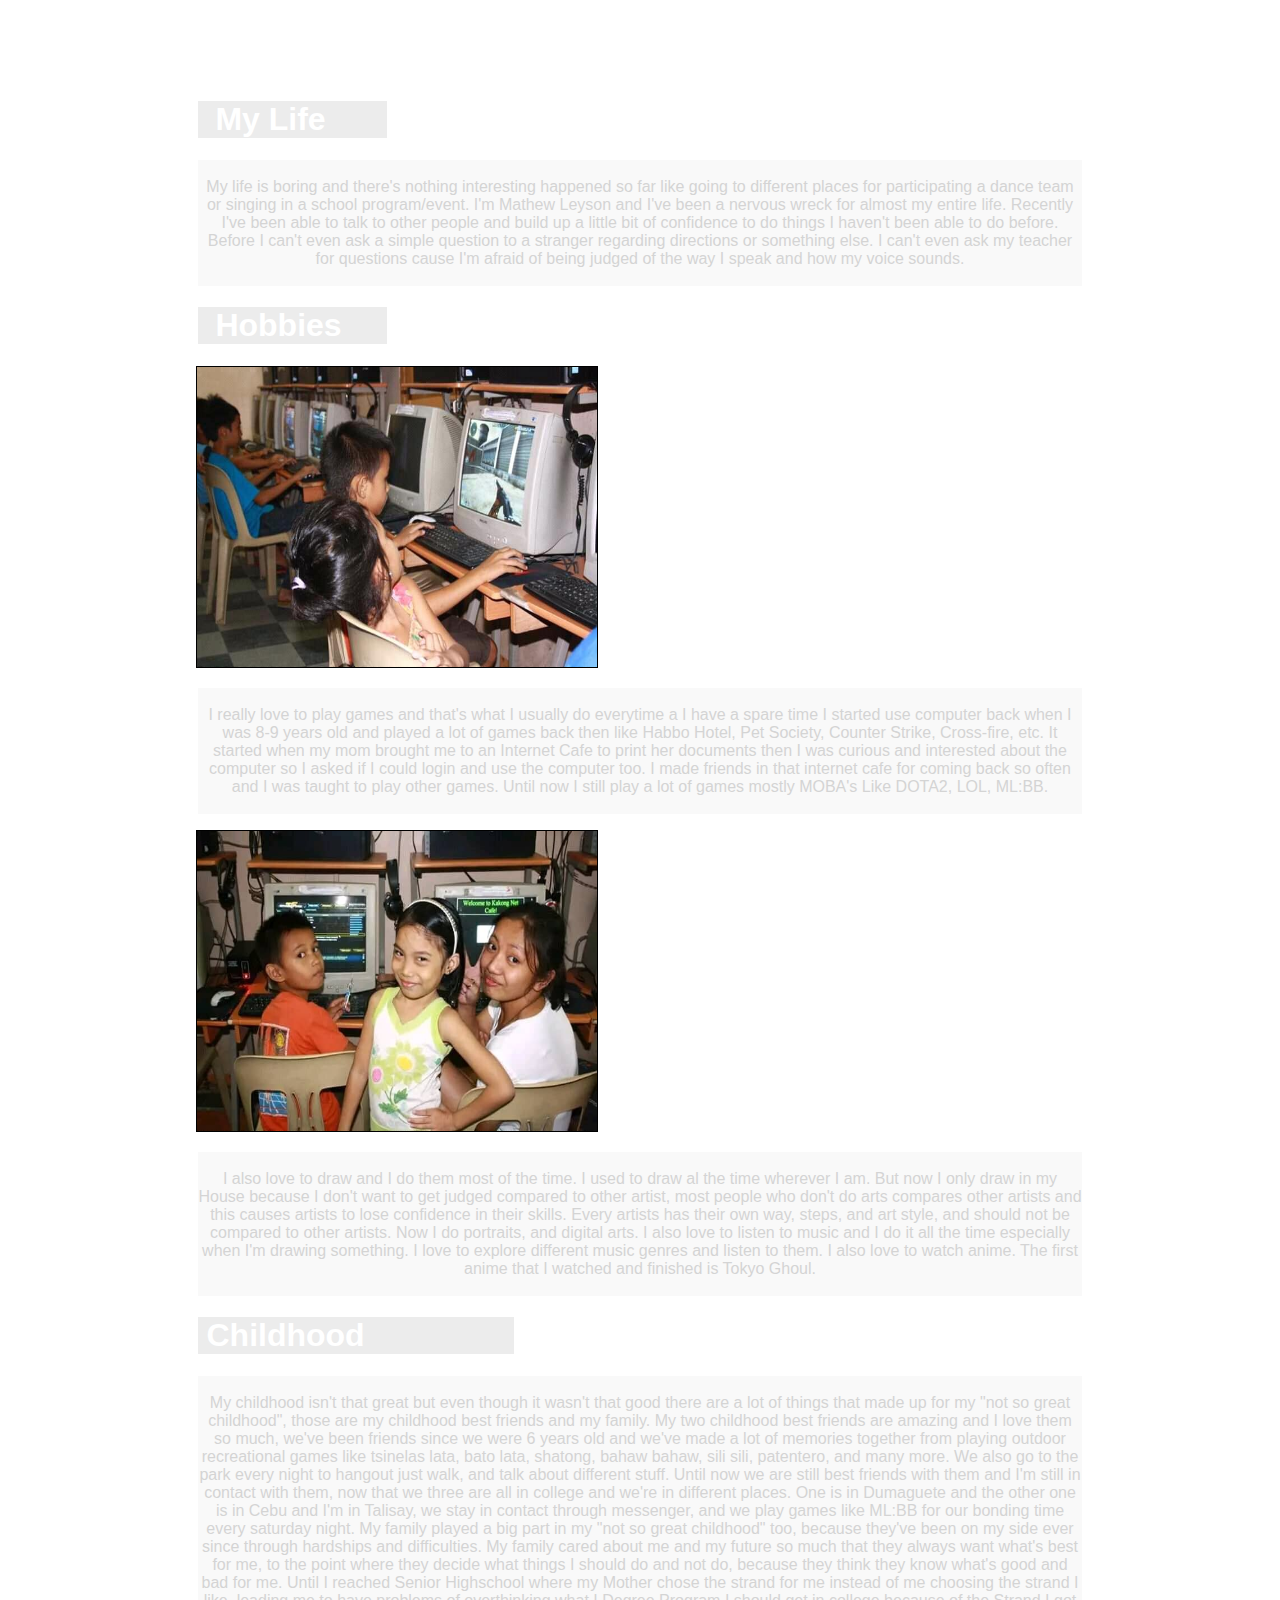
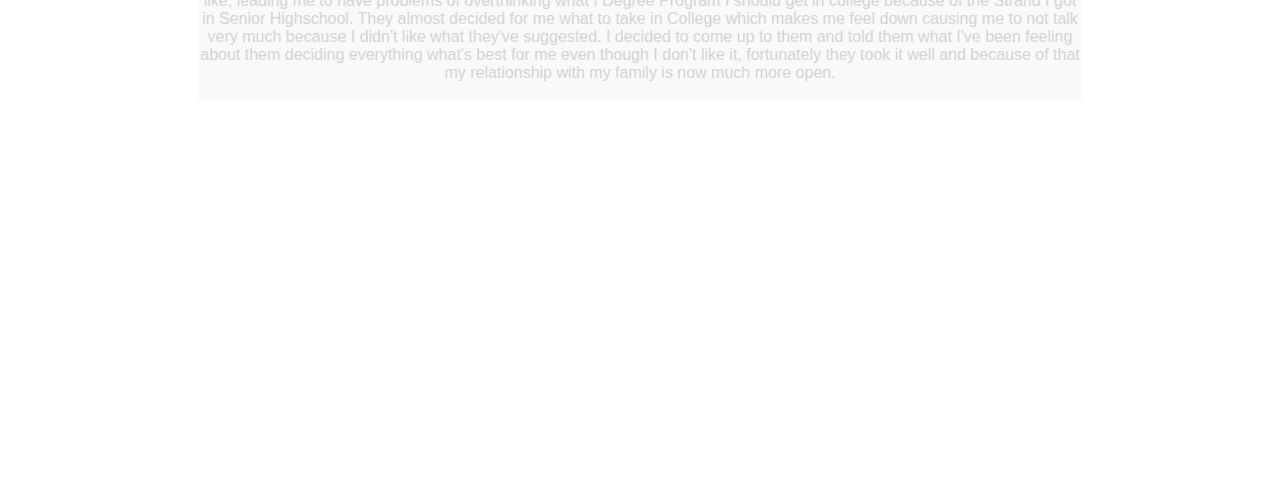
<file: Bio.html>
<!DOCTYPE html>
	<html>
	<head>
		<title>Midterm</title>
		<link rel="stylesheet" type="text/css" href="stylesheetIndex.css">
		<link rel="icon" type="logo/icon" href="image/favicon.ico">
	</head>
	<body id="BodyBio">
		<nav id="BioNav">
			<a href="Index.html">Home</a>
			<a href="elem.html">Elementary</a>
			<a href="jhs.html">Junior Highschool</a>
			<a href="shs.html">Senior Highschool</a>
		</nav>
		<br><br><h1 id="header1">&nbsp;&nbsp;My Life</h1>
			<p id="P1Bio"><br>My life is boring and there's nothing interesting happened so far like going to different places for participating a dance team or singing in a school program/event. I'm Mathew Leyson and I've been a nervous wreck for almost my entire life. Recently I've been able to talk to other people and build up a little bit of confidence to do things I haven't been able to do before. Before I can't even ask a simple question to a stranger regarding directions or something else. I can't even ask my teacher for questions cause I'm afraid of being judged of the way I speak and how my voice sounds.<br><br></p>


		<h1 id="header2">&nbsp;&nbsp;Hobbies</h1>
			&nbsp;&nbsp;&nbsp;&nbsp;&nbsp;&nbsp;&nbsp;&nbsp;&nbsp;<img id="computerme1" src="image/computerme.jpg">
           <p id="P1Bio2"><br>I really love to play games and that's what I usually do everytime a I have a spare time I started use computer back when I was 8-9 years old and played a lot of games back then like Habbo Hotel, Pet Society, Counter Strike, Cross-fire, etc. It started when my mom brought me to an Internet Cafe to print her documents then I was curious and interested about the computer so I asked if I could login and use the computer too. I made friends in that internet cafe for coming back so often and I was taught to play other games. Until now I still play a lot of games mostly MOBA's Like DOTA2, LOL, ML:BB.<br><br>
           	 
           </p>
           &nbsp;&nbsp;&nbsp;&nbsp;&nbsp;&nbsp;&nbsp;&nbsp;&nbsp;<img id="computerme2" src="image/computerme1.jpg">
           <p id="P1Bio3"><br>I also love to draw and I do them most of the time. I used to draw al the time wherever I am. But now I only draw in my House because I don't want to get judged compared to other artist, most people who don't do arts compares other artists and this causes artists to lose confidence in their skills. Every artists has their own way, steps, and art style, and should not be compared to other artists. Now I do portraits, and digital arts.
           
           I also love to listen to music and I do it all the time especially when I'm drawing something. I love to explore different music genres and listen to them. I also love to watch anime. The first anime that I watched and finished is Tokyo Ghoul.<br><br></p>


		<h1 id="header3">&nbsp;Childhood</h1>


          <p id="P1Bio4"><br>My childhood isn't that great but even though it wasn't that good there are a lot of things that made up for my "not so great childhood", those are my childhood best friends and my family. My two childhood best friends are amazing and I love them so much, we've been friends since we were 6 years old and we've made a lot of memories together from playing outdoor recreational games like tsinelas lata, bato lata, shatong, bahaw bahaw, sili sili, patentero, and many more. We also go to the park every night to hangout just walk, and talk about different stuff. Until now we are still best friends with them and I'm still in contact with them, now that we three are all in college and we're in different places. One is in Dumaguete and the other one is in Cebu and I'm in Talisay, we stay in contact through messenger, and we play games like ML:BB for our bonding time every saturday night. 
          
          My family played a big part in my "not so great childhood" too, because they've been on my side ever since through hardships and difficulties. My family cared about me and my future so much that they always want what's best for me, to the point where they decide what things I should do and not do, because they think they know what's good and bad for me. Until I reached Senior Highschool where my Mother chose the strand for me instead of me choosing the strand I like, leading me to have problems of overthinking what I Degree Program I should get in college because of the Strand I got in Senior Highschool. They almost decided for me what to take in College which makes me feel down causing me to not talk very much because I didn't like what they've suggested. I decided to come up to them and told them what I've been feeling about them deciding everything what's best for me even though I don't like it, fortunately they took it well and because of that my relationship with my family is now much more open.<br><br></p>

          &nbsp;&nbsp;&nbsp;&nbsp;&nbsp;&nbsp;&nbsp;&nbsp;&nbsp;&nbsp;&nbsp;&nbsp;&nbsp;&nbsp;&nbsp;&nbsp;&nbsp;&nbsp;&nbsp;&nbsp;&nbsp;&nbsp;&nbsp;&nbsp;&nbsp;&nbsp;&nbsp;&nbsp;&nbsp;&nbsp;&nbsp;&nbsp;&nbsp;&nbsp;&nbsp;&nbsp;&nbsp;&nbsp;&nbsp;&nbsp;&nbsp;&nbsp;&nbsp;&nbsp;&nbsp;&nbsp;&nbsp;&nbsp;&nbsp;&nbsp;&nbsp;&nbsp;&nbsp;&nbsp;&nbsp;&nbsp;&nbsp;&nbsp;&nbsp;&nbsp;&nbsp;&nbsp;&nbsp;&nbsp;&nbsp;&nbsp;&nbsp;&nbsp;&nbsp;&nbsp;&nbsp;&nbsp;&nbsp;&nbsp;&nbsp;&nbsp;&nbsp;&nbsp;&nbsp;&nbsp;&nbsp;&nbsp;&nbsp;&nbsp;&nbsp;&nbsp;&nbsp;<iframe id="Video" width="560" height="315" src="https://www.youtube.com/embed/vGuQeQsoRgU" title="YouTube video player" frameborder="0" allow="accelerometer; autoplay; clipboard-write; encrypted-media; gyroscope; picture-in-picture" allowfullscreen></iframe><br><br><br><br>

	</div>


</body>
</html>
</file>
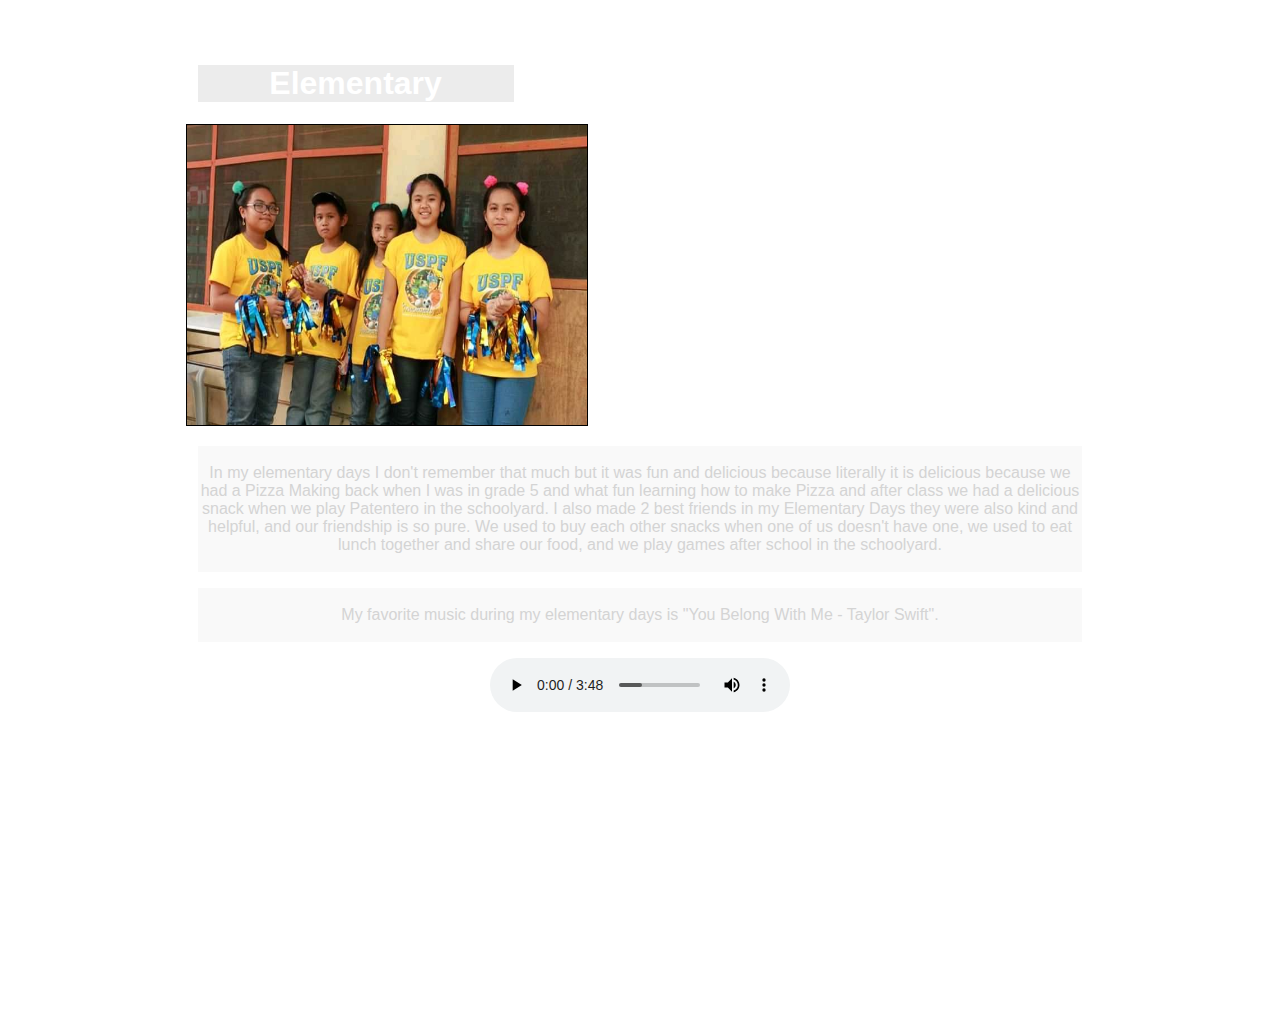
<file: elem.html>
<!DOCTYPE html>
<html>
<head>
	<title>Midterm</title>
	<link rel="stylesheet" type="text/css" href="stylesheetIndex.css">
	<link rel="icon" type="logo/icon" href="image/favicon.ico">
</head>
<body id="ElemB">
	<nav id="ElemNav">
		<a href="Index.html">Home </a>
		<a href="elem.html">Elementary</a>
		<a href="jhs.html">Junior Highschool</a>
		<a href="shs.html">Senior Highschool</a>
	</nav>
		<h1 id="ElemH">Elementary</h1>

		<img id="ElemMe" src="image/ElemMe.jpg">
        <p id="ElemP"><br>
        	In my elementary days I don't remember that much but it was fun and delicious because literally it is delicious because we had a Pizza Making back when I was in grade 5 and what fun learning how to make Pizza and after class we had a delicious snack when we play Patentero in the schoolyard. I also made 2 best friends in my Elementary Days they were also kind and helpful, and our friendship is so pure. We used to buy each other snacks when one of us doesn't have one, we used to eat lunch together and share our food, and we play games after school in the schoolyard.<br><br></p>

        <p id="ElemP2">
        	<br>My favorite music during my elementary days is "You Belong With Me - Taylor Swift".<br><br>
        </p>

        	<audio id="audio1" controls="autoplay">
        		<source src="Taylor Swift - You Belong With Me.mp3" type="audio/mpeg">
        	</audio>

        	<br><br><iframe width="450" height="250" src="https://www.youtube.com/embed/2d9X51pdNDc" title="YouTube video player" frameborder="0" allow="accelerometer; autoplay; clipboard-write; encrypted-media; gyroscope; picture-in-picture" allowfullscreen></iframe><br><br>

</body>
</html>
</file>
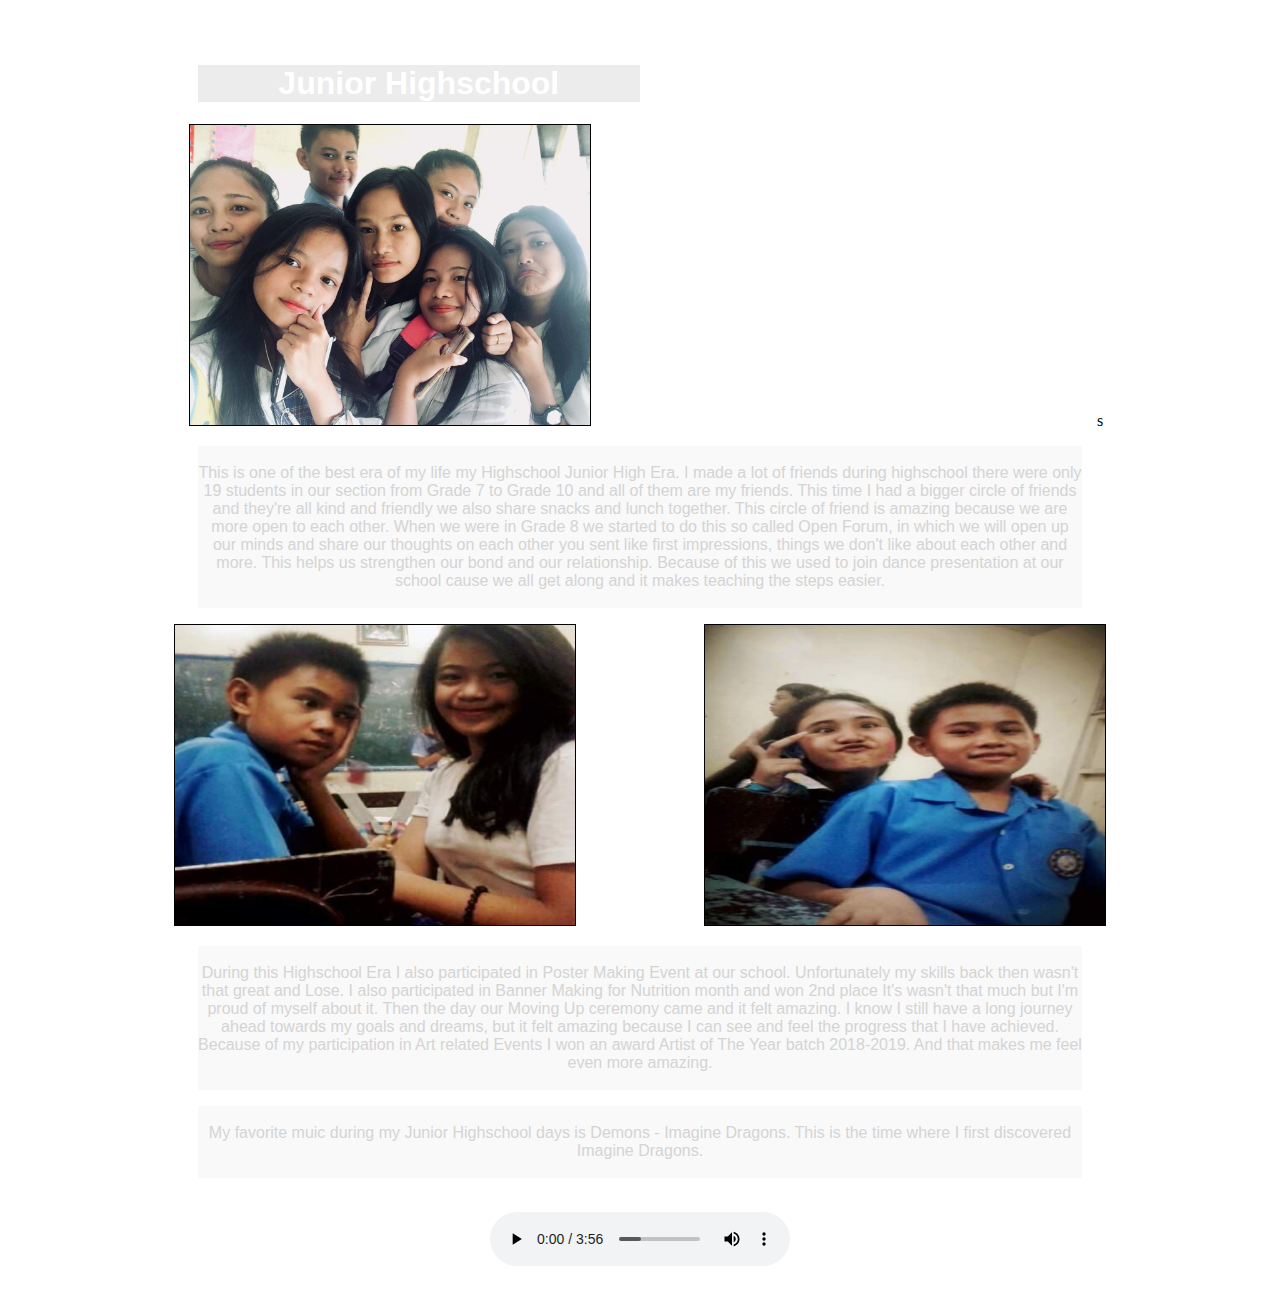
<file: jhs.html>
<!DOCTYPE html>
<html>
<head>
	<title>Midterm</title>
	<link rel="stylesheet" type="text/css" href="stylesheetIndex.css">
	<link rel="icon" type="logo/icon" href="image/favicon.ico">
</head>
<body id="JHSB">
	<nav id="JHSNav">
		<a href="Index.html">Home</a>
		<a href="elem.html">Elementary</a>
		<a href="jhs.html">Junior Highschool</a>
		<a href="shs.html">Senior Highschool</a>
	</nav>
		<h1 id="JHSH">Junior Highschool</h1>
			<img id="jhsfriends" src="image/jhsfriends.jpg">s
			<p id="JHSP1"><br>
												
				This is one of the best era of my life my Highschool Junior High Era. I made a lot of friends during highschool there were only 19 students in our section from Grade 7 to Grade 10 and all of them are my friends. This time I had a bigger circle of friends and they're all kind and friendly we also share snacks and lunch together. This circle of friend is amazing because we are more open to each other. When we were in Grade 8 we started to do this so called Open Forum, in which we will open up our minds and share our thoughts on each other you sent like first impressions, things we don't like about each other and more. This helps us strengthen our bond and our relationship. Because of this we used to join dance presentation at our school cause we all get along and it makes teaching the steps easier.<br><br></p> 
						<img id="jhsme" src="image/jhsme.jpg">&nbsp;&nbsp;&nbsp;&nbsp;&nbsp;&nbsp;&nbsp;&nbsp;&nbsp;&nbsp;&nbsp;&nbsp;&nbsp;&nbsp;&nbsp;&nbsp;&nbsp;&nbsp;&nbsp;&nbsp;&nbsp;&nbsp;&nbsp;&nbsp;&nbsp;&nbsp;&nbsp;&nbsp;&nbsp;&nbsp;&nbsp; <img id="jhsme2" src="image/jhsme2.jpg">
          		<p id="JHSP2"><br>During this Highschool Era I also participated in Poster Making Event at our school. Unfortunately my skills back then wasn't that great and Lose. I also participated in Banner Making for Nutrition month and won 2nd place It's wasn't that much but I'm proud of myself about it. Then the day our Moving Up ceremony came and it felt amazing. I know I still have a long journey ahead towards my goals and dreams, but it felt amazing because I can see and feel the progress that I have achieved. Because of my participation in Art related Events I won an award Artist of The Year batch 2018-2019. And that makes me feel even more amazing.<br><br></p>

			<p id="JHSP3">
				<br>My favorite muic during my Junior Highschool days is Demons - Imagine Dragons. This is the time where I first discovered Imagine Dragons.<br><br>	
			</p>

          	<br><audio controls="">
          		<source src="Imagine Dragons - Demons.mp3" type="audio/mpeg">
          	</audio><br><br><br>

</body>
</html>
</file>
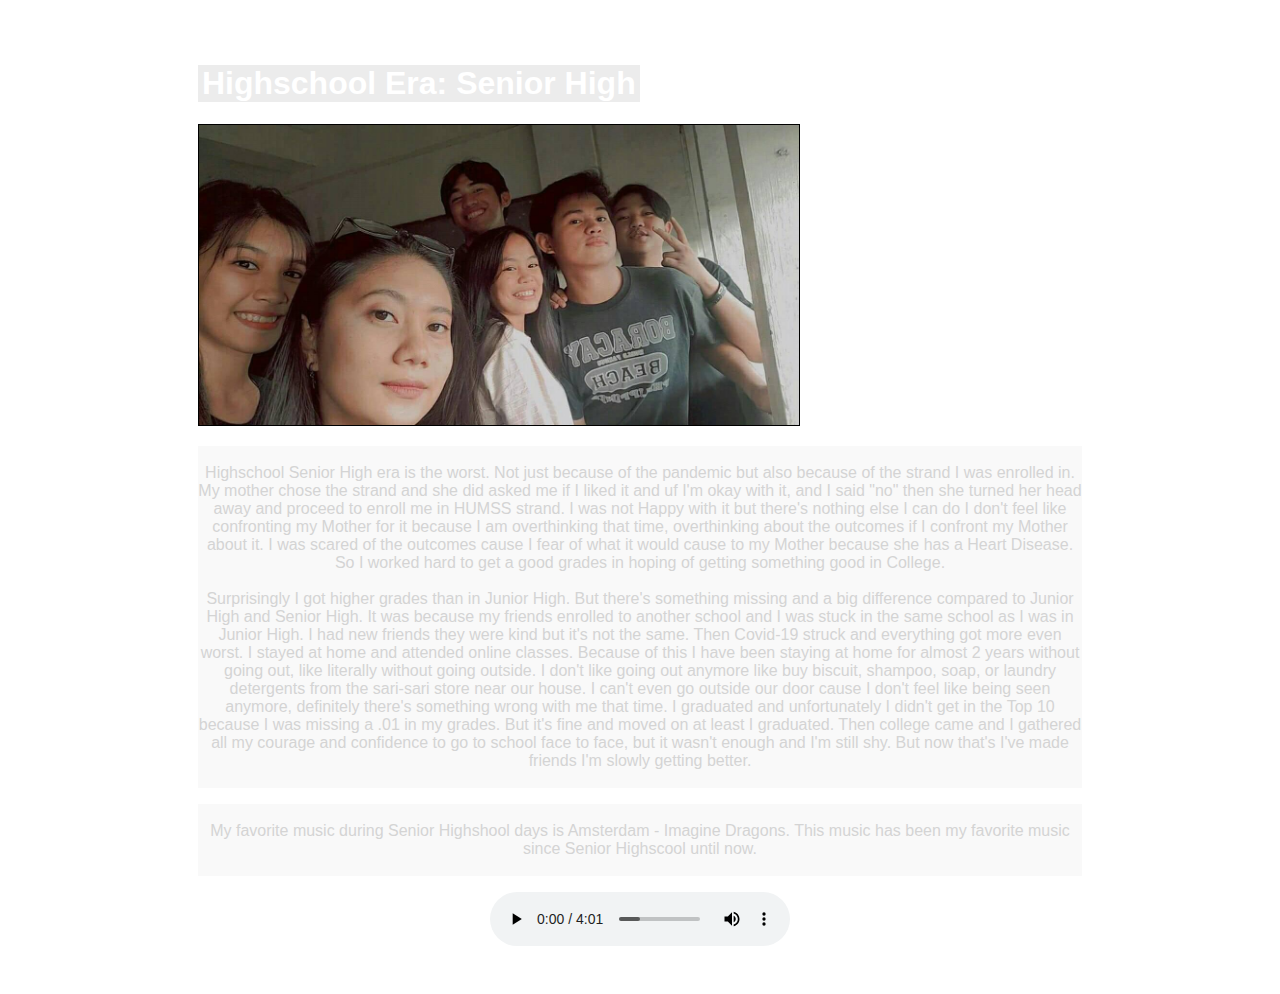
<file: shs.html>
<!DOCTYPE html>
<html>
<head>
	<title>Midterm</title>
	<link rel="stylesheet" type="text/css" href="stylesheetIndex.css">
	<link rel="icon" type="logo/icon" href="image/favicon.ico">
</head>
<body id="SHSB">
	<nav id="SHSNav">
		<a href="Index.html">Home</a>
		<a href="elem.html">Elementary</a>
		<a href="jhs.html">Junior Highschool</a>
		<a href="shs.html">Senior Highschool</a>
	</nav>	
		<h1 id="SHSH">Highschool Era: Senior High</h1>
			<img id="shsme" src="image/shsme.jpg">
			<p id="SHSP"><br>
								 					
			Highschool Senior High era is the worst. Not just because of the pandemic but also because of the strand I was enrolled in. My mother chose the strand and she did asked me if I liked it and uf I'm okay with it, and I said "no" then she turned her head away and proceed to enroll me in HUMSS strand. I was not Happy with it but there's nothing else I can do I don't feel like confronting my Mother for it because I am overthinking that time, overthinking about the outcomes if I confront my Mother about it. I was scared of the outcomes cause I fear of what it would cause to my Mother because she has a Heart Disease. So I worked hard to get a good grades in hoping of getting something good in College.

			<br><br>Surprisingly I got higher grades than in Junior High. But there's something missing and a big difference compared to Junior High and Senior High. It was because my friends enrolled to another school and I was stuck in the same school as I was in Junior High. I had new friends they were kind but it's not the same. Then Covid-19 struck and everything got more even worst. I stayed at home and attended online classes. Because of this I have been staying at home for almost 2 years without going out, like literally without going outside. I don't like going out anymore like buy biscuit, shampoo, soap, or laundry detergents from the sari-sari store near our house. I can't even go outside our door cause I don't feel like being seen anymore, definitely there's something wrong with me that time. I graduated and unfortunately I didn't get in the Top 10 because I was missing a .01 in my grades. But it's fine and moved on at least I graduated. Then college came and I gathered all my courage and confidence to go to school face to face, but it wasn't enough and I'm still shy. But now that's I've made friends I'm slowly getting better.<br><br></p>

			<p id="SHSP2"><br>My favorite music during Senior Highshool days is Amsterdam - Imagine Dragons. This music has been my favorite music since Senior Highscool until now.<br><br></p>

			<audio controls="">
				<source src="Imagine Dragons - Amsterdam.mp3" type="audio/mpeg">
			</audio><br><br><br>
</body>
</html>
</file>
<file: stylesheetIndex.css>
a:link, a:visited {
  padding-right: 60px;
  font-family: 'Poppins';
  font-size: 17px;
  text-decoration: none;
  text-transform: capitalize;
  color: white;
  padding: 20px 30px;
  text-align: center;
}

a:hover, a:active {
  background-color: rgb(193, 193, 193, .5);
  font-family: serif;
  color: white;
  transition-duration: 1s;
}

#BodyIndex {
  background-image: url(https://wallpaperaccess.com/full/270969.jpg);
  background-attachment: fixed;
  background-size: cover; 
}

#IndexNav {
  align-items: right;
  text-align: right;
  padding: 8px;
  margin: 0 auto;
  width: auto;
  height: auto;

}

#IndexHeader1 {
  color: white;
  font-size: 60px;
  padding: 0;
}

#IndexBio {
  font-style: sans-serif;
  border: 1px outset;
  border-top-right-radius: 30px;
  border-top-left-radius: 30px;
  border-bottom-right-radius: 30px;
  border-bottom-left-radius: 30px;
}

#BioNav {
  align-items: right;
  text-align: right;
  padding: 8px;
  margin: 0 auto;
  width: auto;
  height: auto;
}
 
#BodyBio {
  background-image: url(https://wallpaperaccess.com/full/270969.jpg);
  background-repeat: no-repeat;
  background-attachment: fixed;
  background-size: cover; 
  
 }
#computerme1 {
  align-items: right;
  height: 300px;
  width: 400px;
  border: 1px solid;
  margin-right: 40%;
  margin-left: 12%;
 
}

#computerme2 {
  align-items: right;
  height: 300px;
  width: 400px;
  border: 1px solid;
  margin-right: 40%;
  margin-left: 12%;
  
}

#header1 {
  background-color: rgb(193, 193, 193, .3);
  color: white;
  margin-left: 15%;
  margin-right: 70%;
  font-family: "helvitica",sans-serif;
}



#header2 {
  background-color: rgb(193, 193, 193, .3);
  color: white;
  margin-left: 15%;
  margin-right: 70%;
  font-family: "helvitica",sans-serif;
}

#header3 {
  background-color: rgb(193, 193, 193, .3);
  color: white;
  margin-left: 15%;
  margin-right: 60%;
  font-family: "helvitica",sans-serif;
}


#P1Bio {
  color: #d4d4d4;
  background-color: rgb(193, 193, 193, .1);
  text-align: center;
  font-family: "helvitica",sans-serif;
  margin-right: 15%;
  margin-left: 15%;
} 

#P1Bio1 {
  color: #d4d4d4;
  border
  font-family: arial;
  text-align: left;
} 

#P1Bio2 {
  color: #d4d4d4;
  background-color: rgb(193, 193, 193, .1);
  text-align: center;
  font-family: "helvitica",sans-serif;
  margin-right: 15%;
  margin-left: 15%;
} 

#P1Bio3 {
  color: #d4d4d4;
  background-color: rgb(193, 193, 193, .1);
  text-align: center;
  font-family: "helvitica",sans-serif;
  margin-right: 15%;
  margin-left: 15%;
} 

#P1Bio4 {
  color: #d4d4d4;
  background-color: rgb(193, 193, 193, .1);
  text-align: center;
  font-family: "helvitica",sans-serif;
  margin-right: 15%;
  margin-left: 15%;
} 

#Video {
  align-items: center;
  text-align: center;
}

#ElemNav {
  align-items: right;
  text-align: right;
  padding: 8px;
  margin: 0 auto;
  width: auto;
  height: auto;
}

#ElemB {
  background-image: url(https://wallpaperaccess.com/full/270969.jpg);
  background-repeat: no-repeat;
  background-attachment: fixed;
  background-size: cover; 
  align-items: center;
  text-align: center;
}

#ElemH {
  background-color: rgb(193, 193, 193, .3);
  color: white;
  margin-left: 15%;
  margin-right: 60%;
  font-family: "helvitica",sans-serif;
}

#ElemP {
  color: #d4d4d4;
  background-color: rgb(193, 193, 193, .1);
  text-align: center;
  font-family: "helvitica",sans-serif;
  margin-right: 15%;
  margin-left: 15%;
}

#ElemMe {
  align-items: left;
  height: 300px;
  width: 400px;
  border: 1px solid;
  margin-right: 47%;
  margin-left: 7%;
}

#ElemP2 {
  color: #d4d4d4;
  background-color: rgb(193, 193, 193, .1);
  text-align: center;
  font-family: "helvitica",sans-serif;
  margin-right: 15%;
  margin-left: 15%;
}

#JHSNav {
  align-items: right;
  text-align: right;
  padding: 8px;
  margin: 0 auto;
  width: auto;
  height: auto;
}

#JHSB {
  background-image: url(https://wallpaperaccess.com/full/270969.jpg);
  background-repeat: no-repeat;
  background-attachment: fixed;
  background-size: cover; 
  align-items: center;
  text-align: center;
}

#jhsfriends {
  align-items: left;
  height: 300px;
  width: 400px;
  border: 1px solid;
  margin-right: 40%;
  margin-left: 1%;
}

#jhsme {
  align-items: left;
  height: 300px;
  width: 400px;
  border: 1px solid;
  
}

#jhsme2 {
  align-items: right;
  height: 300px;
  width: 400px;
  border: 1px solid;
}

#JHSH {
  background-color: rgb(193, 193, 193, .3);
  color: white;
  margin-left: 15%;
  margin-right: 50%;
  font-family: "helvitica",sans-serif;
}



#JHSP1 {
  color: #d4d4d4;
  background-color: rgb(193, 193, 193, .1);
  text-align: center;
  font-family: "helvitica",sans-serif;
  margin-right: 15%;
  margin-left: 15%;
}

#JHSP2 {
  color: #d4d4d4;
  background-color: rgb(193, 193, 193, .1);
  text-align: center;
  font-family: "helvitica",sans-serif;
  margin-right: 15%;
  margin-left: 15%;
}

#JHSP3 {
  color: #d4d4d4;
  background-color: rgb(193, 193, 193, .1);
  text-align: center;
  font-family: "helvitica",sans-serif;
  margin-right: 15%;
  margin-left: 15%;
}

#SHSNav {
  align-items: right;
  text-align: right;
  padding: 8px;
  margin: 0 auto;
  width: auto;
  height: auto;
}

#SHSB {
  background-image: url(https://wallpaperaccess.com/full/270969.jpg);
  background-repeat: no-repeat;
  background-attachment: fixed;
  background-size: cover; 
  align-items: center;
  text-align: center;
}

#SHSH {
  background-color: rgb(193, 193, 193, .3);
  color: white;
  margin-left: 15%;
  margin-right: 50%;
  font-family: "helvitica",sans-serif;
}

#shsme {
  align-items: left;
  height: 300px;
  width: 600px;
  border: 1px solid;
  margin-right: 40%;
  margin-left: 15%;
}

#SHSP {
  color: #d4d4d4;
  background-color: rgb(193, 193, 193, .1);
  text-align: center;
  font-family: "helvitica",sans-serif;
  margin-right: 15%;
  margin-left: 15%;
}

#SHSP2 {
  color: #d4d4d4;
  background-color: rgb(193, 193, 193, .1);
  text-align: center;
  font-family: "helvitica",sans-serif;
  margin-right: 15%;
  margin-left: 15%;
}
</file>
